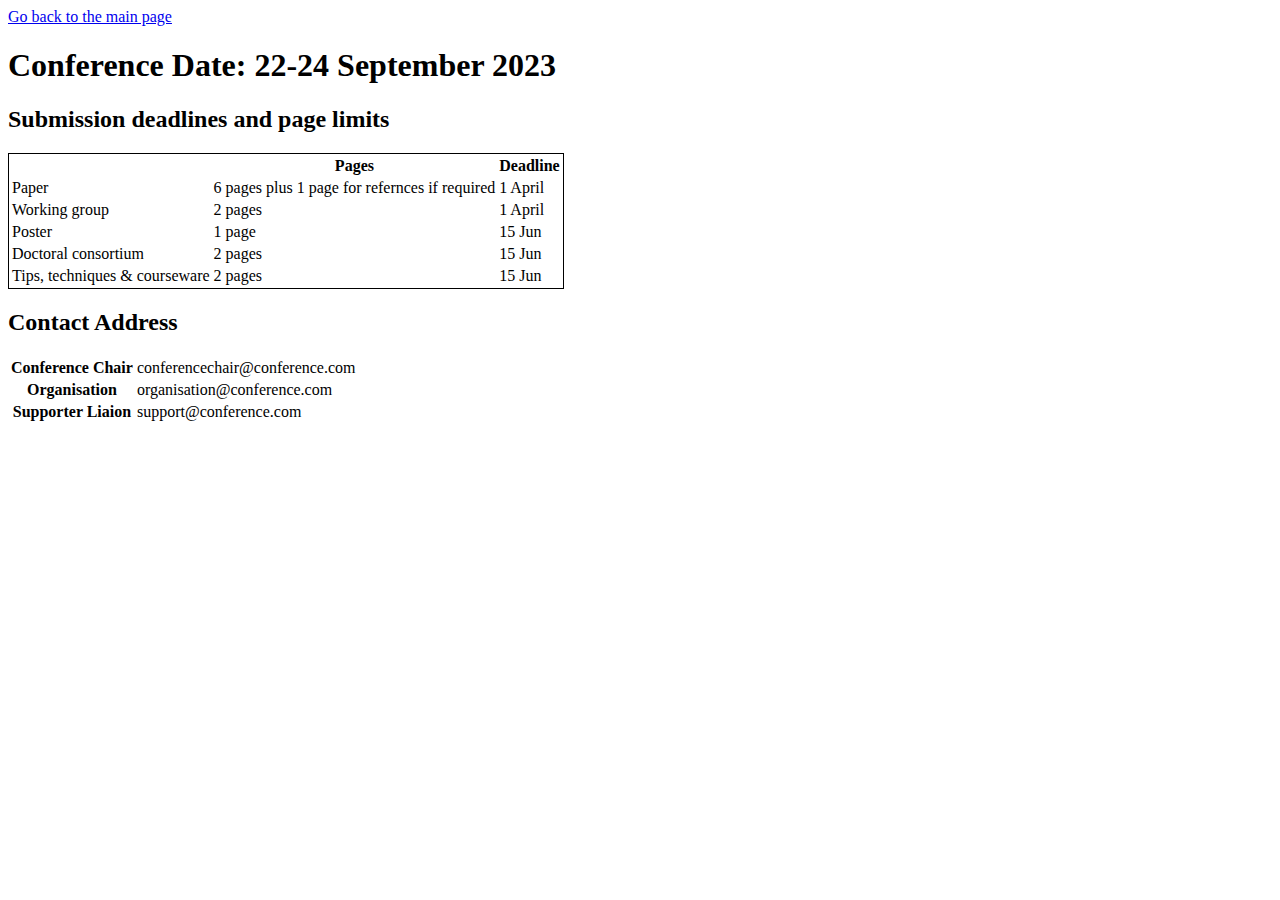
<file: tut1/Details.html>
<!DOCTYPE html>
<head>
    <title> Details</title>
</head>
<body> 
    <a href="file:///Users/hoaitran/Library/CloudStorage/OneDrive-UniversityofTasmania/UTAS/KIT502/TUT.W1/indext.html"> Go back to the main page</a>
    <h1> Conference Date: 22-24 September 2023</h1>
    <h2> Submission deadlines and page limits</h2>
    <table style="border: 1px solid black;">
        <thead> 
            <tr>
                <th> </th>
                <th> Pages</th>
                <th> Deadline</th>
            </tr>
        </thead>
        <tbody>
            <tr>
                <td> Paper</td>
                <td> 6 pages plus 1 page for refernces if required</td>
                <td> 1 April</td>
            </tr>
            <tr> 
                <td> Working group</td>
                <td> 2 pages</td>
                <td> 1 April</td>
            </tr>
            <tr>
                <td> Poster</td>
                <td> 1 page</td>
                <td> 15 Jun</td>
            </tr>
            <tr> 
                <td> Doctoral consortium</td>
                <td> 2 pages</td>
                <td> 15 Jun</td>
            </tr>
            <tr> 
                <td> Tips, techniques & courseware</td>
                <td> 2 pages</td>
                <td> 15 Jun</td>
            </tr>
        </tbody>
     </table>
    <h2> Contact Address</h2>
     <table>
        <tr>
            <th>Conference Chair</th>
            <td>conferencechair&#64conference.com</td>
        </tr>
        <tr>
            <th>Organisation</th>
            <td>organisation&#64conference.com</td>
        </tr>
        <tr>
            <th>Supporter Liaion</th>
            <td>support&#64conference.com</td>
        </tr>
    </table>
</body>
</file>
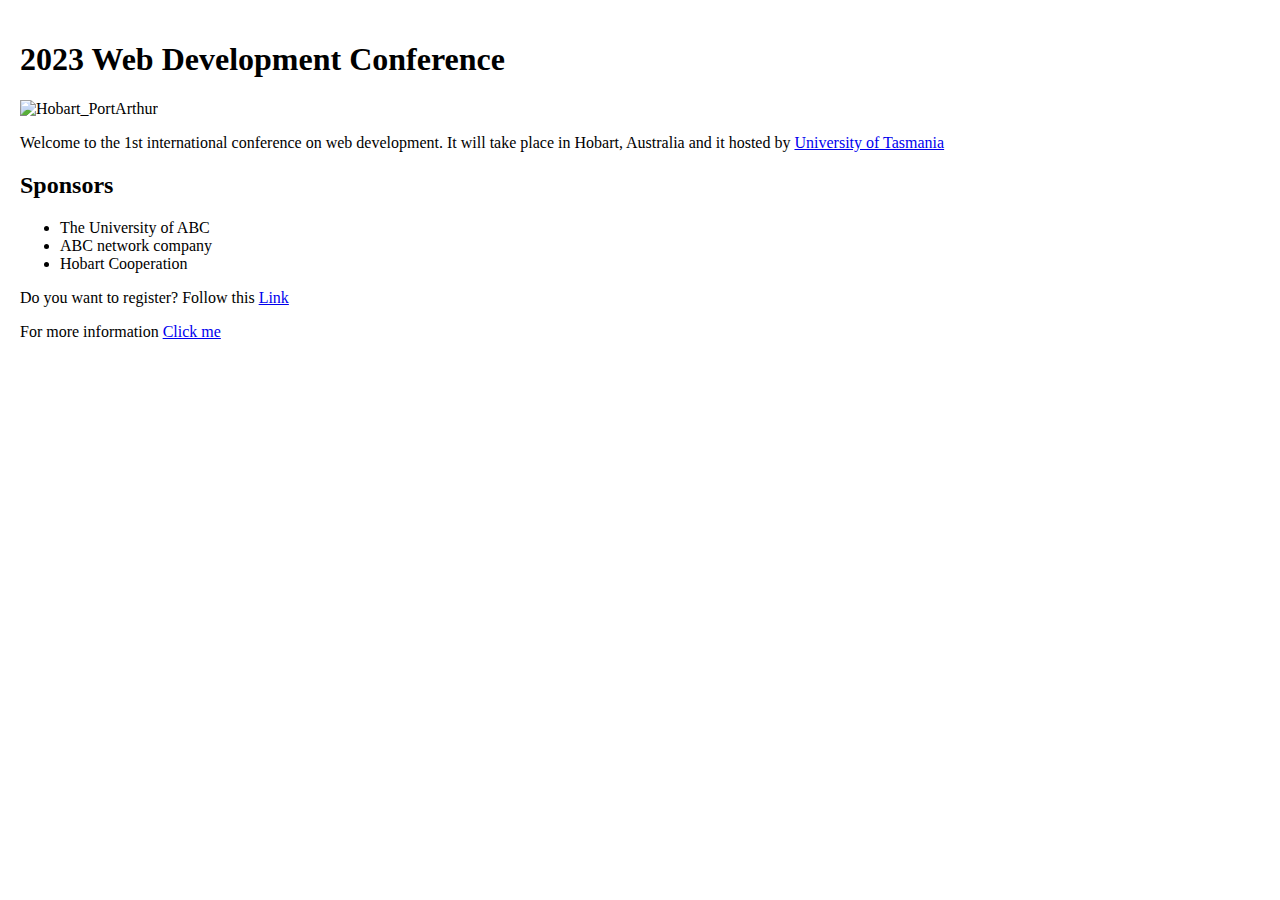
<file: tut1/indext.html>
<!DOCTYPE html>
<html>
    <head>
        <style> 
        body{
                padding: 20px;
                margin: auto;
        }
            </style>
        <title> KIT 502 Practice 1</title>
    </head>
    <body>
        <h1>2023 Web Development Conference</h1>
        <img scr="hobart_portarthur.jpg" alt ="Hobart_PortArthur" width="2000" height="1500">
        <p> Welcome to the 1st international conference on web development. It will take place in Hobart, Australia and it hosted by 
        <a href ="https://www.utas.edu.au/"> University of Tasmania</a> </p>
        <h2> Sponsors</h2>
        <ul>
            <li> The University of ABC</li>
            <li> ABC network company</li>
            <li> Hobart Cooperation</li>
        </ul>
        <p> Do you want to register? Follow this <a href="file:///Users/hoaitran/Library/CloudStorage/OneDrive-UniversityofTasmania/UTAS/KIT502/TUT.W1/Registration.html"> Link </a></p>
        <p> For more information <a href="file:///Users/hoaitran/Library/CloudStorage/OneDrive-UniversityofTasmania/UTAS/KIT502/TUT.W1/Details.html/"> Click me </a></p>
    </body>
</html>
</file>
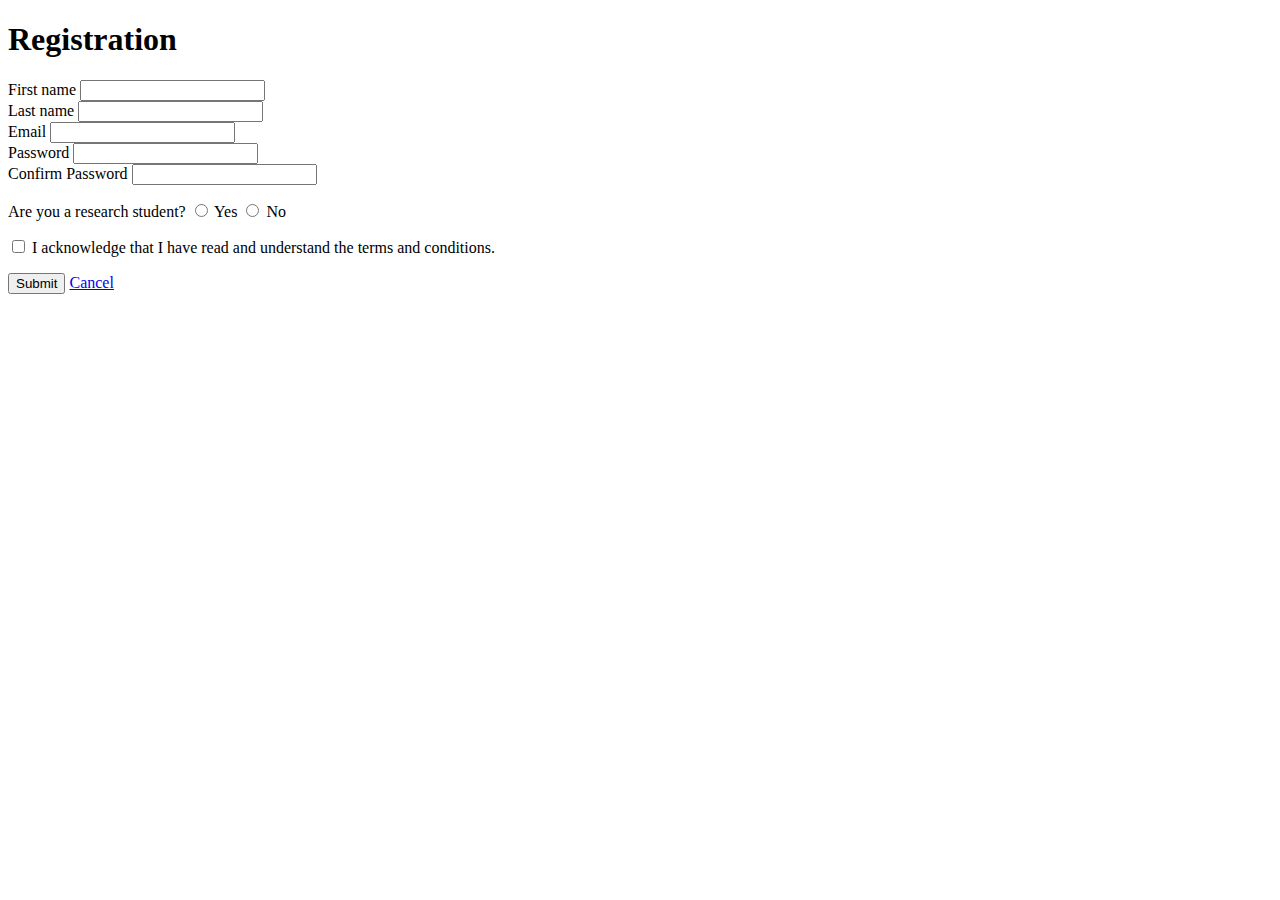
<file: tut1/Registration.html>
<!DOCTYPE html>
<head>
    <style>
       
        </style>
    <title> Registration</title>
</head>
<body>
    <h1><strong> Registration</strong></h1>
    <form>
        <lable for="fname"> First name </lable>
        <input type="text" id="fname" name="fname" required><br>
        <lable for="lname"> Last name </lable>
        <input type="text" id="lname" name="lname" required><br>
        <lable for="Email"> Email </lable>
        <input type="text" id="Email" name="Email" required><br>
        <lable for="password"> Password</lable>
        <input type="password" id="password" name="password" pattern="^(?=.*[0-9])[a-zA-Z0-9]{7,12}$"required
        title="Password must contain 7 - 12 letters with at least one number"><br>
        <lable  for="confirm"> Confirm Password</lable>
        <input type="password" id="confirm" name="Confirm Password"><br>
        <p> Are you a research student? 
            <input type="radio" id="Yes" name="Choose" value="Yes">
            <lable for="Yes"> Yes</lable>
            <input type="radio" id="No" name="Choose" value="No"> 
            <lable for="No"> No </lable><br>
        </p>
        <p> <input type="checkbox"> I acknowledge that I have read and understand the terms and conditions.</p>
        <input type="Submit" value="Submit">
       <a href="file:///Users/hoaitran/Library/CloudStorage/OneDrive-UniversityofTasmania/UTAS/KIT502/TUT.W1/indext.html"> Cancel</a>
    </form>
</body>
</file>
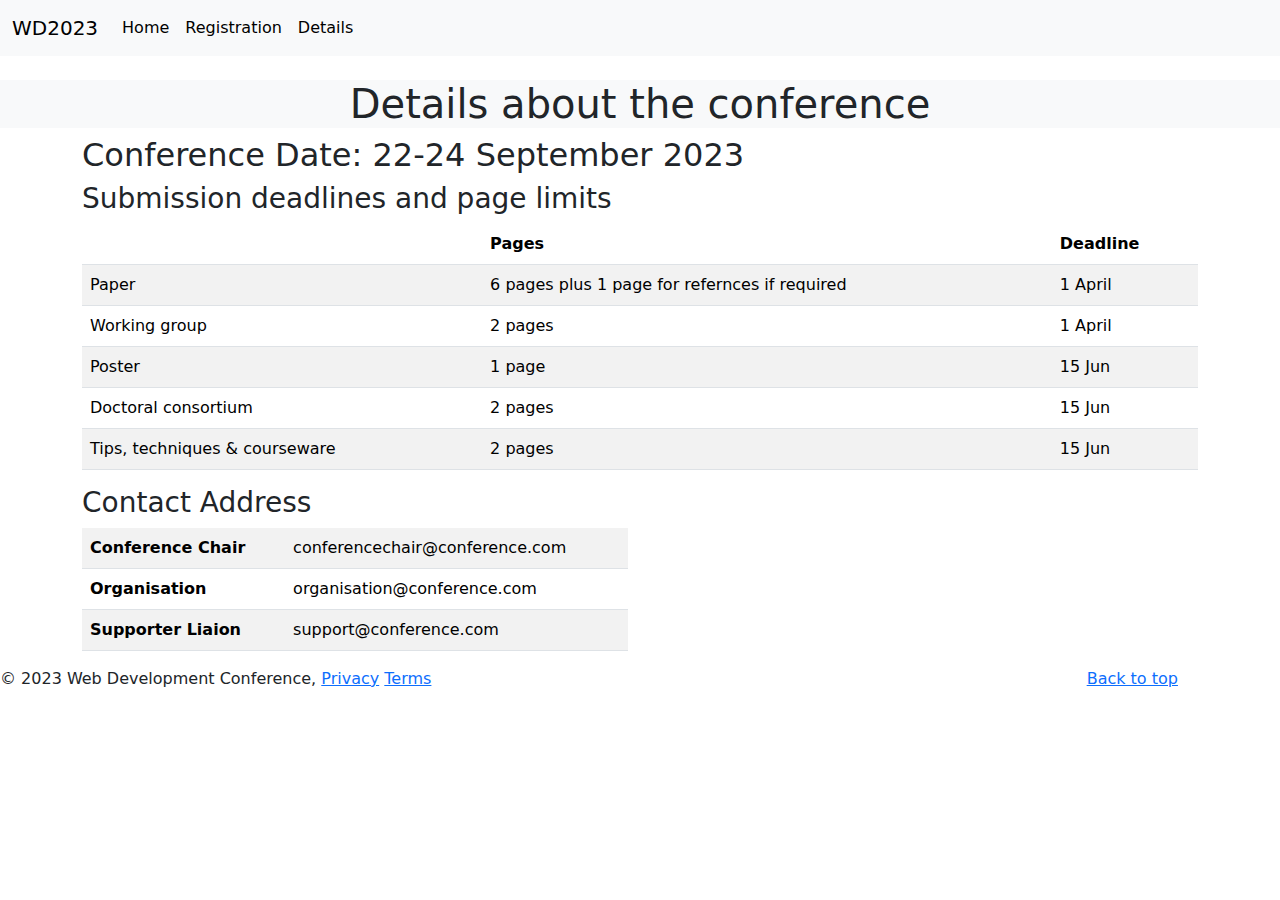
<file: tut2/Details.html>
<!DOCTYPE html>
<head>
    <link href="https://cdn.jsdelivr.net/npm/bootstrap@5.3.3/dist/css/bootstrap.min.css" rel="stylesheet" integrity="sha384-QWTKZyjpPEjISv5WaRU9OFeRpok6YctnYmDr5pNlyT2bRjXh0JMhjY6hW+ALEwIH" crossorigin="anonymous">
        <script src="https://cdn.jsdelivr.net/npm/bootstrap@5.3.3/dist/js/bootstrap.bundle.min.js" integrity="sha384-YvpcrYf0tY3lHB60NNkmXc5s9fDVZLESaAA55NDzOxhy9GkcIdslK1eN7N6jIeHz" crossorigin="anonymous"></script>
        <link rel="stylesheet" href="style.css">
    <title> Details</title>
</head>
<body> 
    <nav class="navbar navbar-expand-lg bg-body-tertiary">
        <div class="container-fluid">
            <a class="navbar-brand" href="#"> WD2023</a>
            <button class="navbar-toggler" style="button" data-bs-toggle="collapse" data-bs-target="#navbarSupportedContent" aria-control="navbarSupportedContent"
            aria-expanded="false" aria-label="Toggle navigation">
            <span class="navbar-toggler-icon"></span>
            </button>
            <div class="collapse navbar-collapse" id="navbarSupportedContent">
                <ul class="navbar-nav">
                  <li class="nav-item">
                    <a class="nav-link active" aria-current="page" href="#">Home</a>
                  </li> 
                  <li class="nav-item">
                    <a class="nav-link active"  href="#">Registration</a>
                  </li> 
                  <li class="nav-item">
                    <a class="nav-link active"  href="#">Details</a>
                  </li>  
                </ul>
            </div>

        </div>
    </nav>

<dive class="container-fluid"> 
            <div class="col-12 text-center bg-light"><h1>Details about the conference</h1></div>
    <div class="container"> 
        <h2> Conference Date: 22-24 September 2023</h2>
        <h3> Submission deadlines and page limits</h3>
    <table class="table table-striped" >
        <thead> 
            <tr>
                <th> </th>
                <th> Pages</th>
                <th> Deadline</th>
            </tr>
        </thead>
        <tbody>
            <tr>
                <td> Paper</td>
                <td> 6 pages plus 1 page for refernces if required</td>
                <td> 1 April</td>
            </tr>
            <tr> 
                <td> Working group</td>
                <td> 2 pages</td>
                <td> 1 April</td>
            </tr>
            <tr>
                <td> Poster</td>
                <td> 1 page</td>
                <td> 15 Jun</td>
            </tr>
            <tr> 
                <td> Doctoral consortium</td>
                <td> 2 pages</td>
                <td> 15 Jun</td>
            </tr>
            <tr> 
                <td> Tips, techniques & courseware</td>
                <td> 2 pages</td>
                <td> 15 Jun</td>
            </tr>
        </tbody>
    </table>
    <div class="row"> 
        <div class="col-6"> 
    <h3> Contact Address</h3>
     <table class="table table-striped">
        <tr>
            <th>Conference Chair</th>
            <td>conferencechair&#64conference.com</td>
        </tr>
        <tr>
            <th>Organisation</th>
            <td>organisation&#64conference.com</td>
        </tr>
        <tr>
            <th>Supporter Liaion</th>
            <td>support&#64conference.com</td>
        </tr>
    </table>
</div>
    </div>
</div>
<footer class="footer"> 
    <div class="row"> 
    <div class="col-10 text-left"> &#169 2023 Web Development Conference, <a href="....."> Privacy</a> <a href="...."> Terms</a></div>
    <div class="col-2 text-right"> <a href="....."> Back to top</a></div>
</div>
</footer>
</div>
    
</body>
</html>
</file>
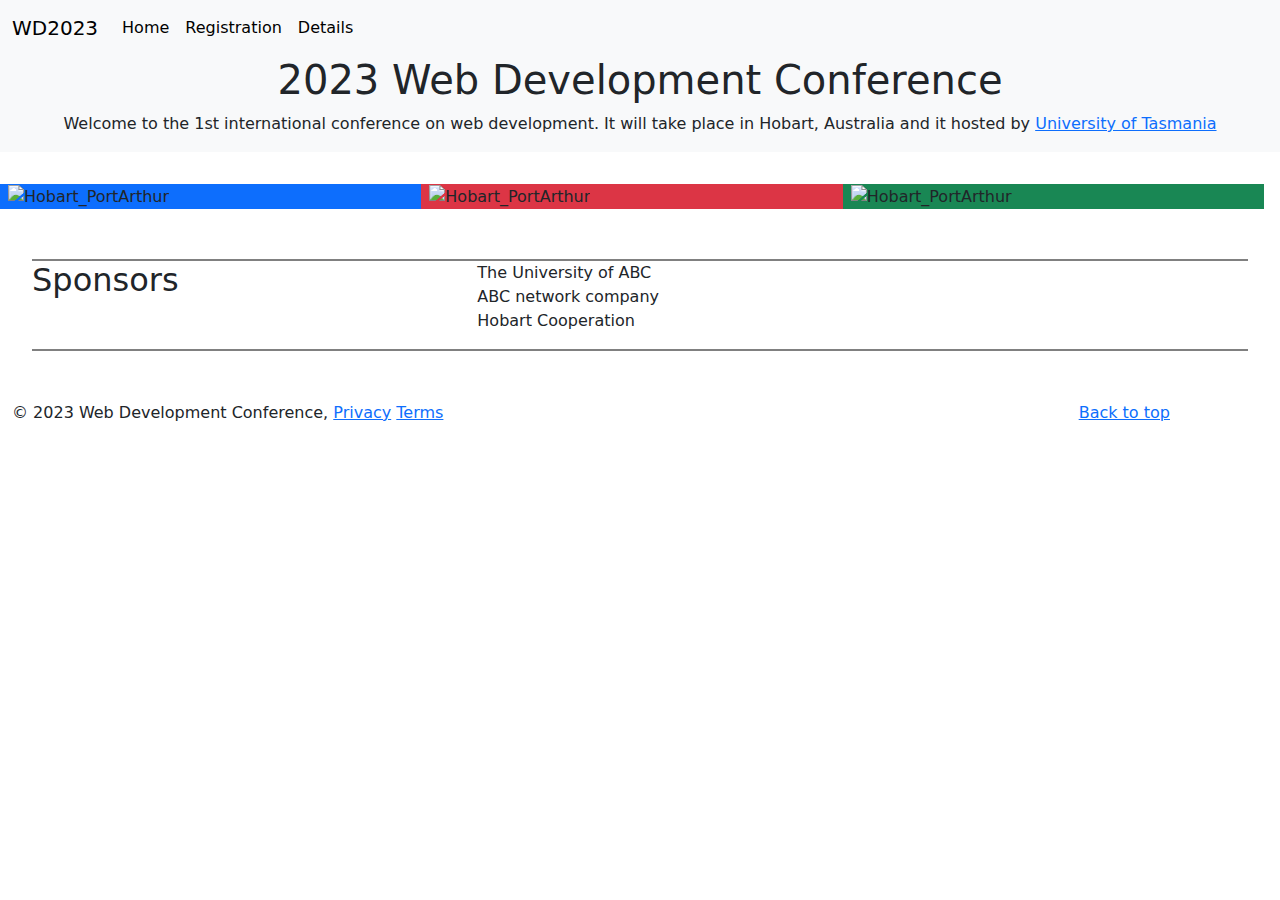
<file: tut2/index2.html>
<!DOCTYPE html>
<html>
    <head>
        <link href="https://cdn.jsdelivr.net/npm/bootstrap@5.3.3/dist/css/bootstrap.min.css" rel="stylesheet" integrity="sha384-QWTKZyjpPEjISv5WaRU9OFeRpok6YctnYmDr5pNlyT2bRjXh0JMhjY6hW+ALEwIH" crossorigin="anonymous">
        <script src="https://cdn.jsdelivr.net/npm/bootstrap@5.3.3/dist/js/bootstrap.bundle.min.js" integrity="sha384-YvpcrYf0tY3lHB60NNkmXc5s9fDVZLESaAA55NDzOxhy9GkcIdslK1eN7N6jIeHz" crossorigin="anonymous"></script>
        <link rel="stylesheet" href="style.css">
        <title> KIT 502 Practice 1</title>
    </head>
    <body>
        <nav class="navbar navbar-expand-lg bg-body-tertiary">
            <div class="container-fluid">
                <a class="navbar-brand" href="#"> WD2023</a>
                <button class="navbar-toggler" style="button" data-bs-toggle="collapse" data-bs-target="#navbarSupportedContent" aria-control="navbarSupportedContent"
                aria-expanded="false" aria-label="Toggle navigation">
                <span class="navbar-toggler-icon"></span>
                </button>
                <div class="collapse navbar-collapse" id="navbarSupportedContent">
                    <ul class="navbar-nav">
                      <li class="nav-item">
                        <a class="nav-link active" aria-current="page" href="#">Home</a>
                      </li> 
                      <li class="nav-item">
                        <a class="nav-link active"  href="#">Registration</a>
                      </li> 
                      <li class="nav-item">
                        <a class="nav-link active"  href="#">Details</a>
                      </li>  
                    </ul>
                </div>

            </div>
        </nav>
        <div class="container-fluid">
            <div class="row">
            <div class="col-12 bg-light text-center">
        <h1>2023 Web Development Conference</h1>
        <p> Welcome to the 1st international conference on web development. It will take place in Hobart, Australia and it hosted by 
        <a href ="https://www.utas.edu.au/"> University of Tasmania</a> </p>
            </div>
            <div class="row row-col-3 gx-3 gy-3">
                <div class="col-4 bg-primary ">
                    <img scr="hobart_portarthur.jpg" alt ="Hobart_PortArthur" width="2000" height="1500">   
                </div>
                <div class="col-4 bg-danger">
                    <img scr="hobart_portarthur.jpg" alt ="Hobart_PortArthur" width="2000" height="1500">   
                </div>
                <div class="col-4 bg-success">
                    <img scr="hobart_portarthur.jpg" alt ="Hobart_PortArthur" width="2000" height="1500">   
                </div>
                
            </div>


        </div>
        <div class="sponsors">
            <div class="row"> 
                <div class="col-4 text-left"> 
                    <h2> Sponsors</h2>
                </div>
                <div class="col-8"> 
                    
                    <ul>
                        <div class="list-style"> 
                            <li> The University of ABC</li>
                            <li> ABC network company</li>
                            <li> Hobart Cooperation</li>
                        </div>
                    </ul>
                    
                </div>
        </div>
        </div>
        
        
        <footer class="footer"> 
            <div class="row"> 
            <div class="col-10 text-left"> &#169 2023 Web Development Conference, <a href="....."> Privacy</a> <a href="...."> Terms</a></div>
            <div class="col-2 text-right"> <a href="....."> Back to top</a></div>
        </div>
        </footer>
       
        
    </body>
</html>
</file>
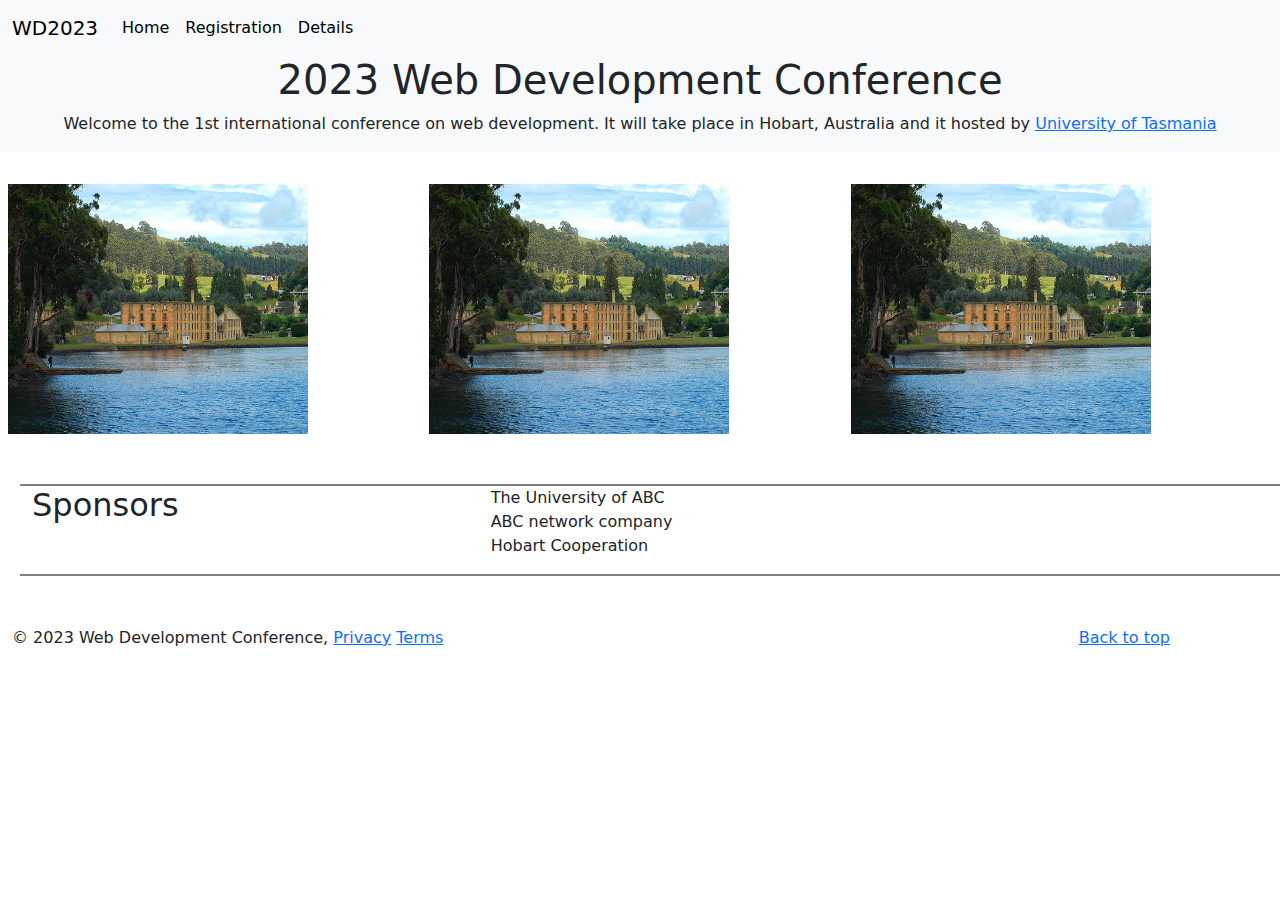
<file: tut2/index_v3.html>
<!DOCTYPE html>
<html>
    <head>
        <link href="https://cdn.jsdelivr.net/npm/bootstrap@5.3.3/dist/css/bootstrap.min.css" rel="stylesheet" integrity="sha384-QWTKZyjpPEjISv5WaRU9OFeRpok6YctnYmDr5pNlyT2bRjXh0JMhjY6hW+ALEwIH" crossorigin="anonymous">
        <script src="https://cdn.jsdelivr.net/npm/bootstrap@5.3.3/dist/js/bootstrap.bundle.min.js" integrity="sha384-YvpcrYf0tY3lHB60NNkmXc5s9fDVZLESaAA55NDzOxhy9GkcIdslK1eN7N6jIeHz" crossorigin="anonymous"></script>
        <link rel="stylesheet" href="style.css">
        <title> KIT 502 Practice 1</title>
    </head>
    <body>
        <!-- Navbar right-->
        <nav class="navbar navbar-expand-lg bg-body-tertiary">
            <div class="container-fluid">
                <a class="navbar-brand" href="#"> WD2023</a>
                <button class="navbar-toggler" style="button" data-bs-toggle="collapse" data-bs-target="#navbarSupportedContent" aria-control="navbarSupportedContent"
                aria-expanded="false" aria-label="Toggle navigation">
                <span class="navbar-toggler-icon"></span>
                </button>
                <div class="collapse navbar-collapse" id="navbarSupportedContent">
                    <ul class="navbar-nav">
                      <li class="nav-item">
                        <a class="nav-link active" aria-current="page" href="#">Home</a>
                      </li> 
                      <li class="nav-item">
                        <a class="nav-link active" href="#" data-bs-toggle="modal" data-bs-target="#registrationModal">Registration</a>
                      </li> 
                      <li class="nav-item">
                        <a class="nav-link active"  href="#">Details</a>
                      </li>  
                    </ul>
                </div>
            </div>
        </nav>

        <!-- Modal-->
        <div class="modal fade" id="registrationModal" tabindex="-1" aria-labelledby="registrationModalLabel" aria-hidden="true">
            <div class="modal-dialog">
              <div class="modal-content">
                <div class="modal-header">
                  <h4 class="modal-title" id="registrationModalLabel">Registration</h4>
                    <button type="button" class="btn-close" data-bs-dismiss="modal" aria-label="Close"></button>
                    <!--<span aria-hidden="true">&times;</span>-->
                  </button>
                </div>
                <!--Body registration-->
              <div class="modal-body">
                <form>
                    <div class="form-modal"> 
                        <lable class="form-lable" for="fname"> First name </lable><br>
                        <input class="form-control" type="text" id="fname" name="fname" required><br>
                    </div>
                    <div class="form-modal"> 
                        <lable class="form-lable" for="lname"> Last name </lable><br>
                        <input class="form-control" type="text" id="lname" name="lname" required><br>
                    </div>
                    <div class="form-modal"> 
                        <lable class="form-lable" for="Email"> Email address </lable><br>
                        <input class="form-control" type="email" id="Email" name="Email" aria-describedby="emailHepl" required><br>
                        <div id="emailHepl" class="form-text"> We'll never share your email with anyone else. </div>
                    </div>
                    <div class="form-modal"> 
                        <lable class="form-lable" for="password"> Password</lable><br>
                        <input class="form-control" type="password" id="password" name="password" pattern="^(?=.*[0-9])[a-zA-Z0-9]{7,12}$"required
                        title="Password must contain 7 - 12 letters with at least one number"><br>
                    </div>
                    <div class="form-modal"> 
                        <lable class="form-lable" for="confirm"> Confirm Password</lable><br>
                        <input class="form-control" type="password" id="confirm" name="Confirm Password"><br>
                    </div>
                    <div class="bloo"> 
                        <p> Are you a research student? 
                        <input type="radio" id="Yes" name="Choose" value="Yes">
                        <lable for="Yes"> Yes</lable>
                        <input type="radio" id="No" name="Choose" value="No"> 
                        <lable for="No"> No </lable><br>
                        </p>
                    </div>
                    <div class="form-check"> <input type="checkbox"> I acknowledge that I have read and understand the terms and conditions.</div>
                    <div class="button"> 
                        <button class="btn btn-danger">Submit</button>
                    </div>
                </form>
              </div>
        <!-- Footer Modal-->
                <div class="modal-footer">
                <button type="button" class="btn btn-secondary" data-bs-dismiss="modal"> Close</button>
                <button type="button" class="btn btn-primary"> Save</button>
                </div>
            </div>
          </div>
          </div>
        <!-- Bootstrap JS -->
<script src="https://code.jquery.com/jquery-3.5.1.slim.min.js"></script>
<script src="https://cdn.jsdelivr.net/npm/@popperjs/core@2.5.4/dist/umd/popper.min.js"></script>
<script src="https://stackpath.bootstrapcdn.com/bootstrap/4.5.2/js/bootstrap.min.js"></script>
        
<!-- Content Web-->
        <div class="container-fluid">
            <div class="row">
                <div class="col-12 bg-light text-center">
                    <h1>2023 Web Development Conference</h1>
                    <p> Welcome to the 1st international conference on web development. It will take place in Hobart, Australia and it hosted by 
                        <a href ="https://www.utas.edu.au/"> University of Tasmania</a> </p>
            </div>
            <div class="row row-col-3 gx-3 gy-3">
                <div class="col-4">
                        <img src="hobart_portarthur.jpg" alt ="Cascade Brewery" width="300" height="250">   
                </div>
                <div class="col-4">
                        <img src="hobart_portarthur.jpg" alt ="Hobart_Habor" width="300" height="250">   
                </div>
                <div class="col-4">
                        <img src="hobart_portarthur.jpg" alt ="PortArthur" width="300" height="250">   
                </div>
            </div>
            <div class="sponsors">
                <div class="row">
                    <div class="col-4 text-left">
                        <h2> Sponsors</h2>
                    </div>
                    <div class="col-8"> 
                        <ul>
                            <div class="list-style"> 
                                <li> The University of ABC</li>
                                <li> ABC network company</li>
                                <li> Hobart Cooperation</li>
                            </div>
                        </ul>
                    </div>
                </div>
            </div>
        </div>
        <!--Footer right-->
        <div class="footer">
            <footer class="footer"> 
                <div class="row"> 
                    <div class="col-10 text-left"> &#169 2023 Web Development Conference, <a href=" "> Privacy</a> <a href=" "> Terms</a></div>
                    <div class="col-2 text-right"> <a href=" "> Back to top</a></div>
                </div>
            </footer>
        </div>


    </div>
</body>
<html>
</file>
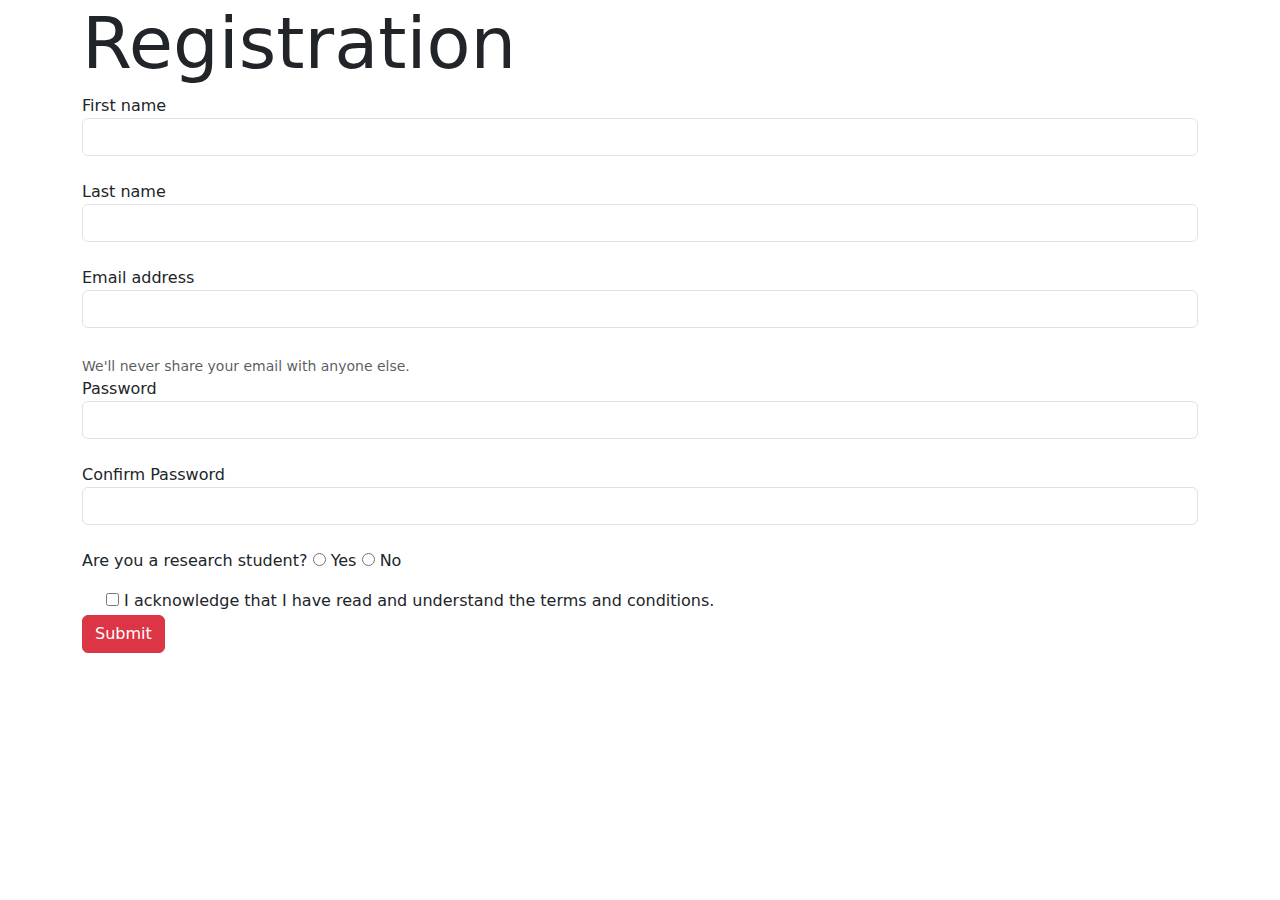
<file: tut2/Registration.html>
<!DOCTYPE html>
<head>
    <link href="https://cdn.jsdelivr.net/npm/bootstrap@5.3.3/dist/css/bootstrap.min.css" rel="stylesheet" integrity="sha384-QWTKZyjpPEjISv5WaRU9OFeRpok6YctnYmDr5pNlyT2bRjXh0JMhjY6hW+ALEwIH" crossorigin="anonymous">
        <script src="https://cdn.jsdelivr.net/npm/bootstrap@5.3.3/dist/js/bootstrap.bundle.min.js" integrity="sha384-YvpcrYf0tY3lHB60NNkmXc5s9fDVZLESaAA55NDzOxhy9GkcIdslK1eN7N6jIeHz" crossorigin="anonymous"></script>
        <link rel="stylesheet" href="style.css">
    <title> Registration</title>
</head>
<body>
<div class="container"> 
    <h1 class="display-2"> Registration</h1>
    <form>
        <div> 
            <lable class="form-lable" for="fname"> First name </lable><br>
            <input class="form-control" type="text" id="fname" name="fname" required><br>
        </div>
        <div> 
            <lable class="form-lable" for="lname"> Last name </lable><br>
            <input class="form-control" type="text" id="lname" name="lname" required><br>
        </div>
        <div> 
            <lable class="form-lable" for="Email"> Email address </lable><br>
            <input class="form-control" type="email" id="Email" name="Email" aria-describedby="emailHepl" required><br>
            <div id="emailHepl" class="form-text"> We'll never share your email with anyone else. </div>
        </div>
        <div> 
            <lable class="form-lable" for="password"> Password</lable><br>
            <input class="form-control" type="password" id="password" name="password" pattern="^(?=.*[0-9])[a-zA-Z0-9]{7,12}$"required
        title="Password must contain 7 - 12 letters with at least one number"><br>
        </div>
        <div> 
            <lable class="form-lable" for="confirm"> Confirm Password</lable><br>
            <input class="form-control" type="password" id="confirm" name="Confirm Password"><br>
        </div>
        <div> 
            <p> Are you a research student? 
                <input type="radio" id="Yes" name="Choose" value="Yes">
                <lable for="Yes"> Yes</lable>
                <input type="radio" id="No" name="Choose" value="No"> 
                <lable for="No"> No </lable><br>
            </p>
        </div>
        <div class="form-check"> <input type="checkbox"> I acknowledge that I have read and understand the terms and conditions.</div>
        <div class="button"> 
            <button class="btn btn-danger">Submit</button>
        </div>
    </form>
</div>
</body>
</file>
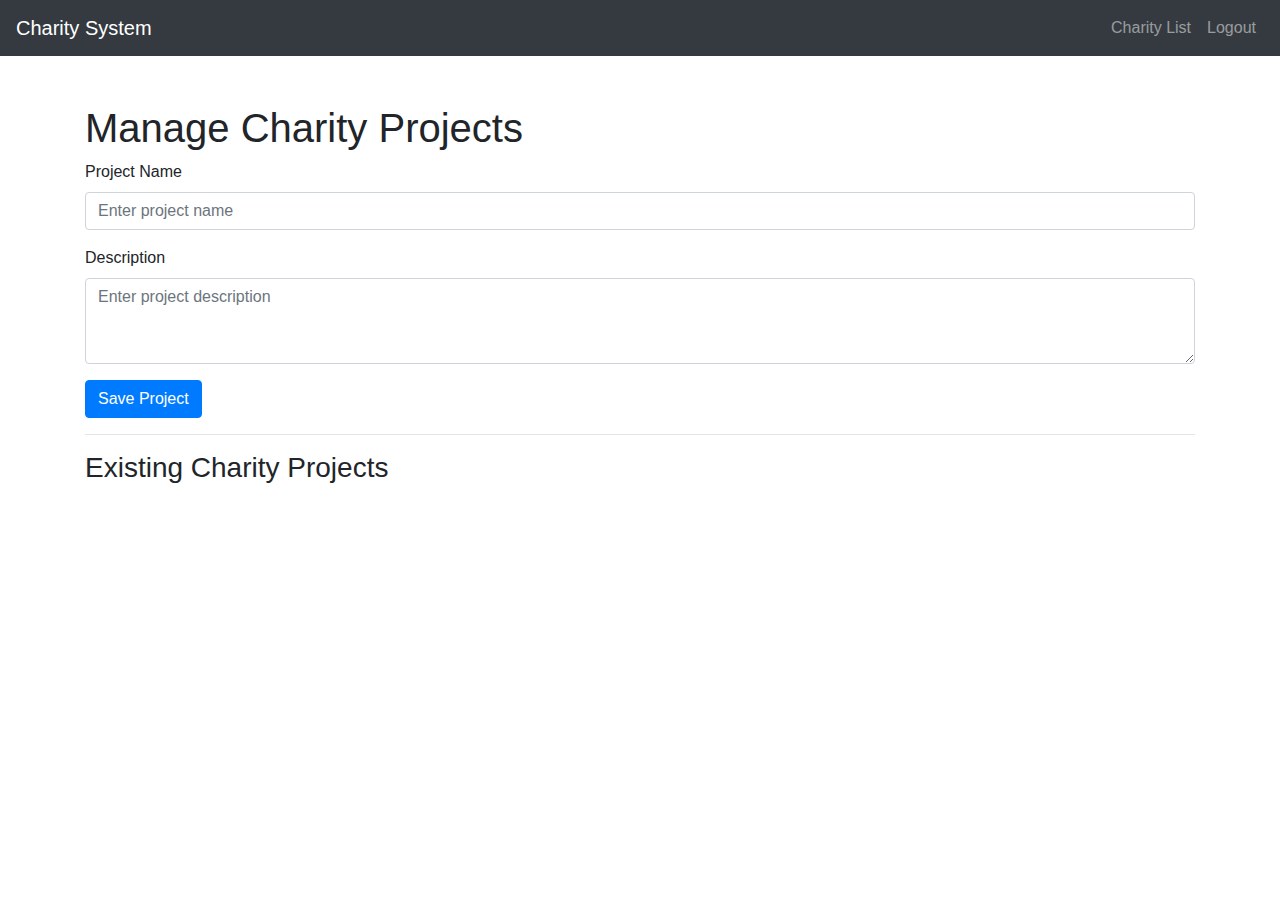
<file: tut3/manage_charity.html>
<!DOCTYPE html>
<html lang="en">
  <head>
    <meta charset="UTF-8" />
    <meta name="viewport" content="width=device-width, initial-scale=1.0" />
    <title>Manage Charity Projects</title>
    <link
      rel="stylesheet"
      href="https://stackpath.bootstrapcdn.com/bootstrap/4.5.2/css/bootstrap.min.css"
    />
  </head>
  <body>
    <nav class="navbar navbar-expand-lg navbar-dark bg-dark">
      <a class="navbar-brand" href="#">Charity System</a>
      <button
        class="navbar-toggler"
        type="button"
        data-toggle="collapse"
        data-target="#navbarNav"
        aria-controls="navbarNav"
        aria-expanded="false"
        aria-label="Toggle navigation"
      >
        <span class="navbar-toggler-icon"></span>
      </button>
      <div class="collapse navbar-collapse" id="navbarNav">
        <ul class="navbar-nav ml-auto">
          <li class="nav-item">
            <a class="nav-link" href="charity_list.html">Charity List</a>
          </li>
          <li class="nav-item">
            <a class="nav-link" href="logout.html">Logout</a>
          </li>
        </ul>
      </div>
    </nav>

    <div class="container mt-5">
      <h1>Manage Charity Projects</h1>
      <!-- Add/Edit/Remove Charity Project Form and List -->
      <form id="charityForm">
        <div class="form-group">
          <label for="projectName">Project Name</label>
          <input
            type="text"
            class="form-control"
            id="projectName"
            placeholder="Enter project name"
          />
        </div>
        <div class="form-group">
          <label for="description">Description</label>
          <textarea
            class="form-control"
            id="description"
            rows="3"
            placeholder="Enter project description"
          ></textarea>
        </div>
        <div class="form-group">
          <button type="submit" class="btn btn-primary">Save Project</button>
        </div>
      </form>
      <hr />
      <h3>Existing Charity Projects</h3>
      <ul id="charityList" class="list-group">
        <!-- Charity projects will be dynamically populated here -->
      </ul>
    </div>

    <script src="https://code.jquery.com/jquery-3.5.1.slim.min.js"></script>
    <script src="https://cdn.jsdelivr.net/npm/@popperjs/core@2.5.4/dist/umd/popper.min.js"></script>
    <script src="https://stackpath.bootstrapcdn.com/bootstrap/4.5.2/js/bootstrap.min.js"></script>
    <script>
      // Sample JavaScript functionality for managing charity projects (e.g., adding/editing/removing projects)
      $(document).ready(function () {
        // Function to handle form submission
        $("#charityForm").submit(function (event) {
          event.preventDefault(); // Prevent default form submission
          // Fetch form data
          var projectName = $("#projectName").val();
          var description = $("#description").val();
          // Perform form validation
          if (projectName.trim() === "" || description.trim() === "") {
            alert("Please fill in all fields");
            return;
          }
          // Simulate AJAX request to save project (Replace with actual AJAX request)
          // Sample code for demonstration purposes
          setTimeout(function () {
            // Assuming success, display success message and clear form
            alert("Project saved successfully");
            $("#projectName").val("");
            $("#description").val("");
            // Append new project to the list (for demonstration purposes)
            $("#charityList").append(
              '<li class="list-group-item">' +
                projectName +
                " - " +
                description +
                "</li>"
            );
          }, 1000); // Simulate delay
        });
      });
    </script>
  </body>
</html>
</file>
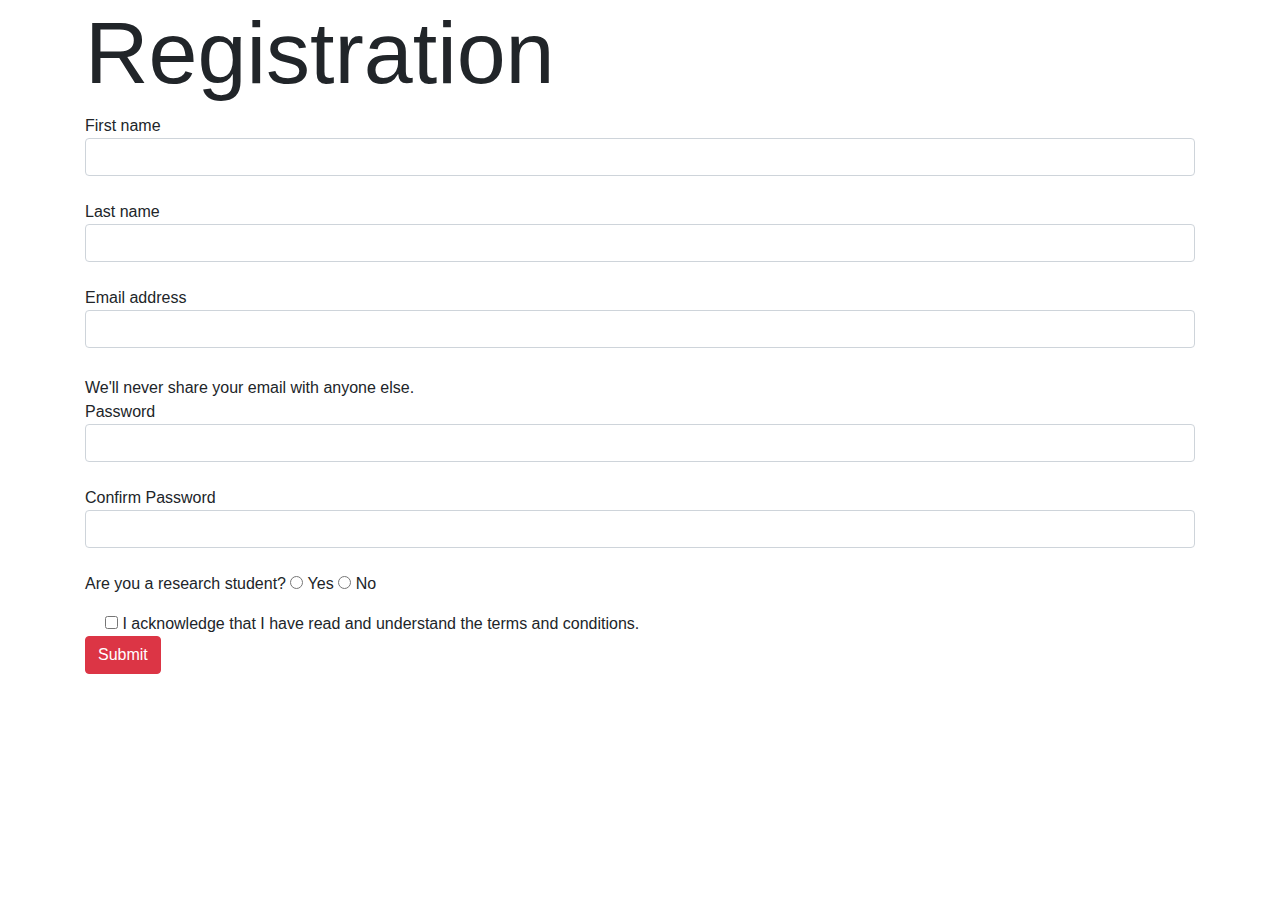
<file: tut3/registration.html>
<!DOCTYPE html>
<html lang="en">
  <head>
    <meta charset="UTF-8" />
    <meta name="viewport" content="width=device-width, initial-scale=1.0" />
    <title>Manage Charity Projects</title>
    <link
      rel="stylesheet"
      href="https://stackpath.bootstrapcdn.com/bootstrap/4.5.2/css/bootstrap.min.css"
    />
  </head>
</html>
<body>
  <div class="container">
    <h1 class="display-2">Registration</h1>
    <form>
      <div>
        <lable class="form-lable" for="fname"> First name </lable><br />
        <input
          class="form-control"
          type="text"
          id="fname"
          name="fname"
          required
        /><br />
      </div>
      <div>
        <lable class="form-lable" for="lname"> Last name </lable><br />
        <input
          class="form-control"
          type="text"
          id="lname"
          name="lname"
          required
        /><br />
      </div>
      <div>
        <lable class="form-lable" for="Email"> Email address </lable><br />
        <input
          class="form-control"
          type="email"
          id="Email"
          name="Email"
          aria-describedby="emailHepl"
          required
        /><br />
        <div id="emailHepl" class="form-text">
          We'll never share your email with anyone else.
        </div>
      </div>
      <div>
        <lable class="form-lable" for="password"> Password</lable><br />
        <input
          class="form-control"
          type="password"
          id="password"
          name="password"
          pattern="^(?=.*[0-9])[a-zA-Z0-9]{7,12}$"
          required
          title="Password must contain 7 - 12 letters with at least one number"
        /><br />
      </div>
      <div>
        <lable class="form-lable" for="confirm"> Confirm Password</lable><br />
        <input
          class="form-control"
          type="password"
          id="confirm"
          name="Confirm Password"
        /><br />
      </div>
      <div>
        <p>
          Are you a research student?
          <input type="radio" id="Yes" name="Choose" value="Yes" />
          <lable for="Yes"> Yes</lable>
          <input type="radio" id="No" name="Choose" value="No" />
          <lable for="No"> No </lable><br />
        </p>
      </div>
      <div class="form-check">
        <input type="checkbox" /> I acknowledge that I have read and understand
        the terms and conditions.
      </div>
      <div class="button">
        <button class="btn btn-danger">Submit</button>
      </div>
    </form>
  </div>
</body>
</file>
<file: tut2/style.css>
.sponsors {
    border-bottom: 2px solid gray;
    border-top: 2px solid gray;
    margin: 50px 20px;

}


.list-style{
    list-style-type: none;
}
</file>
